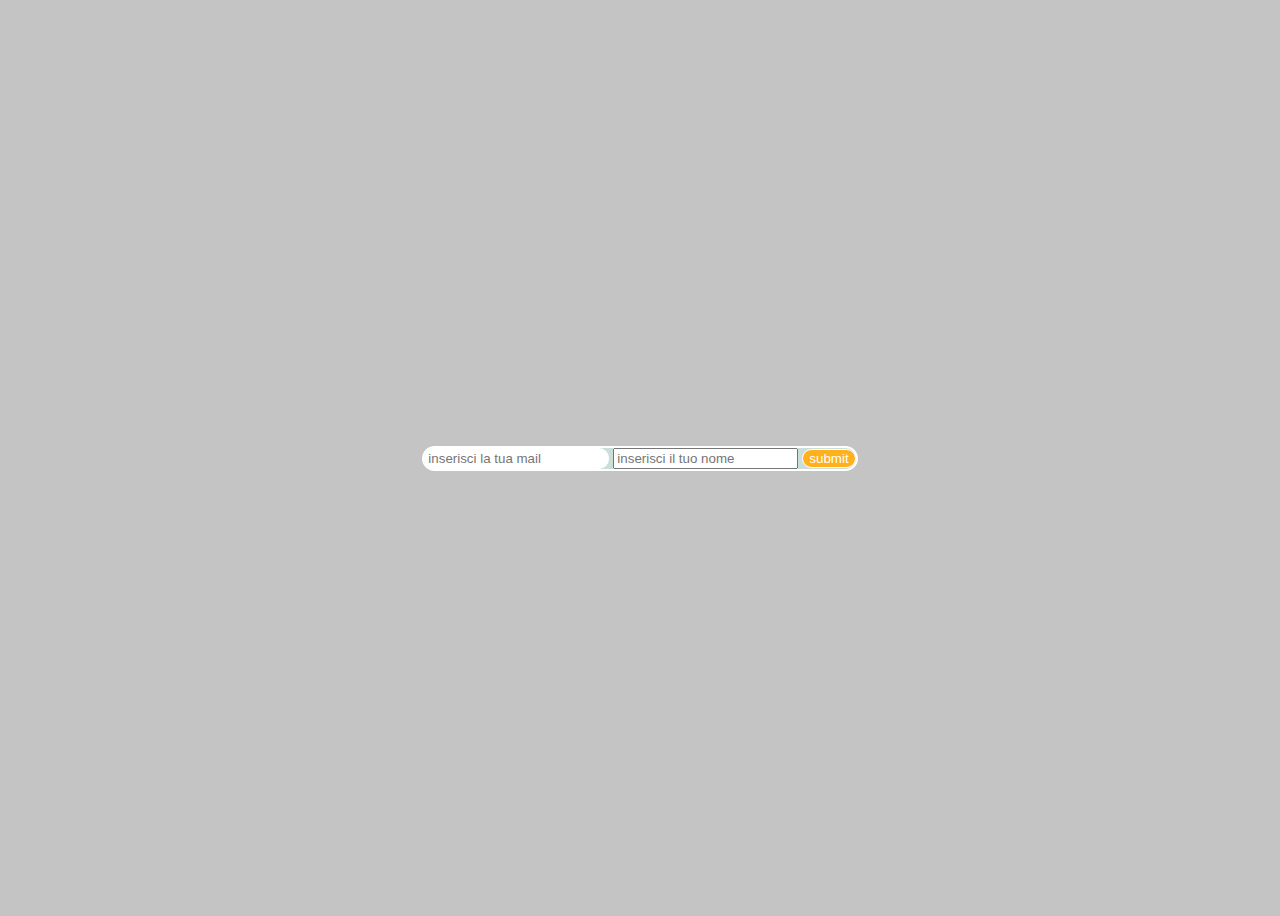
<file: index.html>
<!DOCTYPE html>
<html lang="en">

<head>
     <meta charset="UTF-8">
     <meta http-equiv="X-UA-Compatible" content="IE=edge">
     <meta name="viewport" content="width=device-width, initial-scale=1.0">
     <link href="https://cdn.jsdelivr.net/npm/bootstrap@5.3.0-alpha1/dist/css/bootstrap.min.css" rel="stylesheet"
     integrity="sha384-GLhlTQ8iRABdZLl6O3oVMWSktQOp6b7In1Zl3/Jr59b6EGGoI1aFkw7cmDA6j6gD" crossorigin="anonymous">
     <link rel="stylesheet" href="./css/style.css">
     <title>Document</title>
</head>

<body>
     <main class="d-flex alig-item-center p-3">
          <section class="p-2  m-auto my-2 ">
               <form action="" class="d-flex justify-content-center">
                    <input id="email" class="m-2" type="mail" placeholder="inserisci la tua mail">
                    <input id="operetor" class="m-2" type="text" placeholder="inserisci il tuo nome">
                    <button id="enterBtn">submit</button>
               </form>
               <div id="message">
                    
               </div>
          </section>
     </main>
     <script src="./js/script.js"></script>
</body>

</html>
</file>
<file: css/style.css>
﻿body{
     height: 100vh;
     background-color: rgb(196, 196, 196);
     display: flex;
     align-items: center;
     justify-content: center;
}

main{
     background-color: rgb(203, 222, 218);
     border-radius: 30px;
     border: 2px solid white;
}

#enterBtn{
     border: 1px solid white;
     border-radius: 10px;
     color: white;
     background-color: rgb(255, 176, 29);
}

#email,
#name{
     border: 2px solid white;
     border-radius: 10px;
}

.green{
     text-align: center;
     padding: 1%;
     border: 2px solid green;
     border-radius: 10px;
     background-color: rgba(138, 203, 138, 0.718);
     color: green;
}

.red{
     text-align: center;
     padding: 1%;
     border: 2px solid rgb(193, 0, 0);
     border-radius: 10px;
     background-color: rgba(203, 138, 138, 0.718);
     color: rgb(193, 0, 0);
}
</file>
